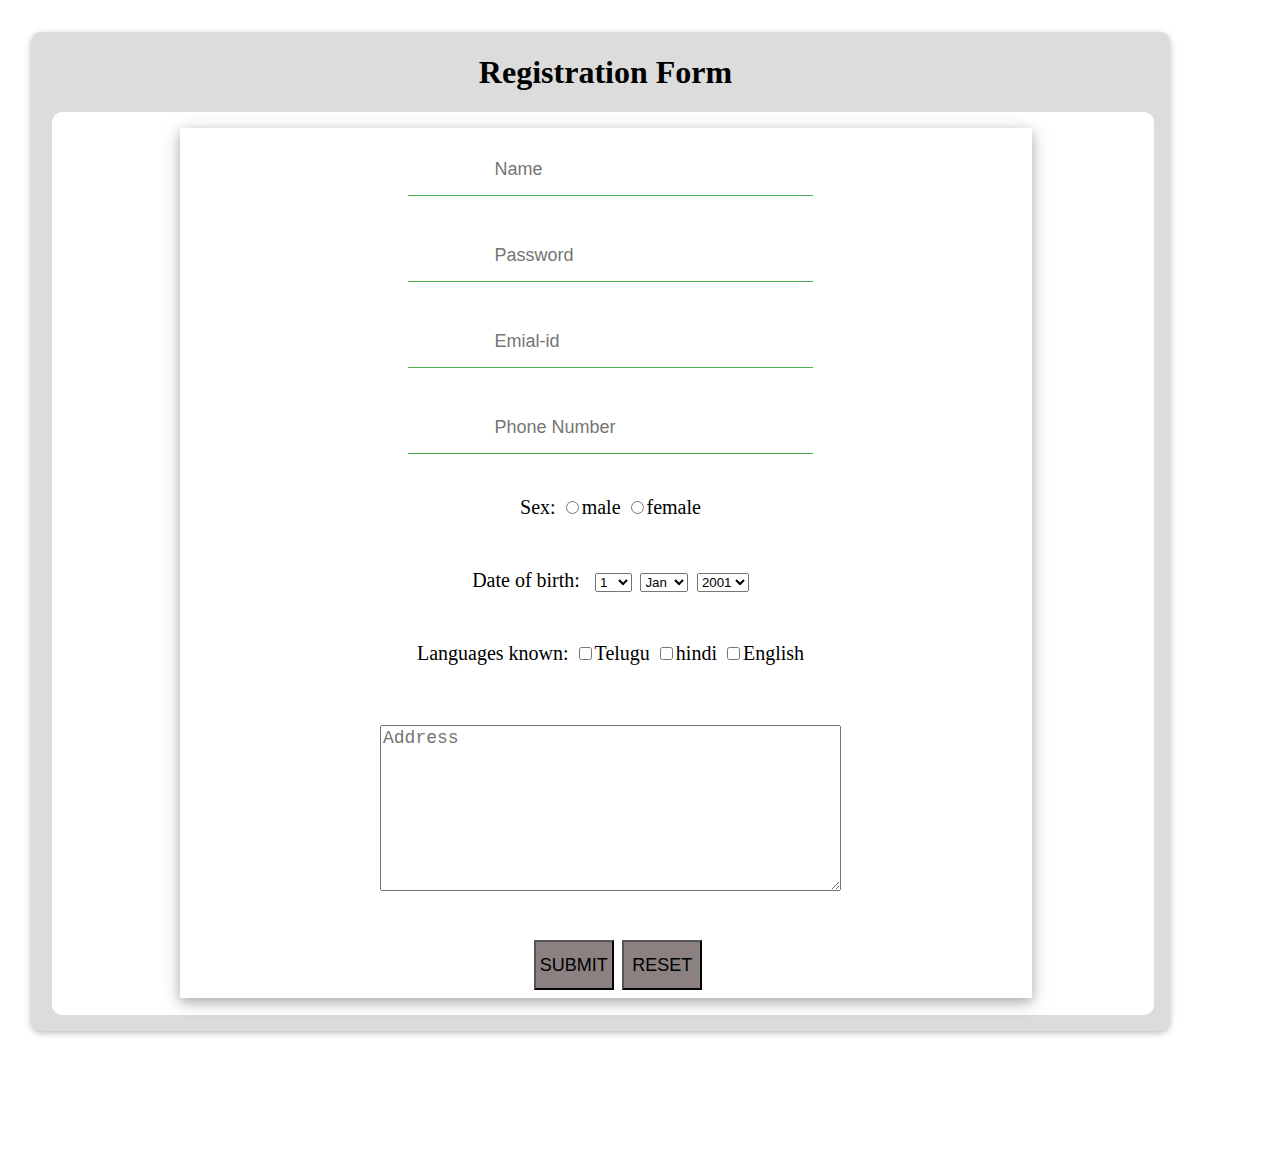
<file: Static-E-book--master/registration_form.html>
<!DOCTYPE html>
<html>
    <head>
        <title>Registration Form</title>  
        <link rel="stylesheet" href="catlouge.css">
    </head>
    <body class="w3-container">
        <div class="w3-panel w3-card w3-light-grey" style="width:90%">
            <h1><center>Registration Form</center></h1>
            <div class="w3-container w3-white" >
              <p>
            <center>

                  
              <ul class="w3-ul w3-card-4" style="width:80%">
                <li>
                <div >
                    <div class="textbox">
                        <input type="text" placeholder="Name">
                    </div><br>
                    <div class="textbox">
                       <input type="password" placeholder="Password">
                    </div><br>
                    <div class="textbox">
                        <input type="email" placeholder="Emial-id">
                    </div><br>
                    <div class="textbox">
                        <input type="text" placeholder="Phone Number">
                    </div><br>
                    <div class="textb">
                        Sex:
                        <input type="radio" name="s"/>male</input>
                        <input type="radio" name="s"/>female</input>
                    </div><br>
                    <div class="textb">
                        Date of birth:
                        <span>
                        <select name="date">
                            <option>1</option>
                            <option>2</option>
                            <option>3</option>
                            <option>4</option>
                            <option>5</option>
                            <option>6</option>
                            <option>7</option>
                            <option>8</option>
                            <option>9</option>
                            <option>10</option>
                            <option>11</option>
                            <option>12</option>
                            <option>13</option>
                            <option>14</option>
                            <option>15</option>
                            <option>16</option>
                            <option>17</option>
                            <option>18</option>
                            <option>19</option>
                            <option>20</option>
                            <option>21</option>
                            <option>22</option>
                            <option>23</option>
                            <option>24</option>
                            <option>25</option>
                            <option>26</option>
                            <option>27</option>
                            <option>28</option>
                            <option>29</option>
                            <option>30</option>
                            <option>31</option>
                           </select>
                           <select name="month">
                               <option>Jan</option>
                               <option>Feb</option>
                               <option>Mar</option>
                               <option>Apr</option>
                               <option>May</option>
                               <option>Jun</option>
                               <option>Jul</option>
                               <option>Aug</option>
                               <option>Sep</option>
                               <option>Oct</option>
                               <option>Nov</option>
                               <option>Dec</option>
                           </select>
                           <select name="year">
                               <option>2001</option>
                               <option>2002</option>
                               <option>2003</option>
                               <option>2004</option>
                               <option>2005</option>
                               <option>2006</option>
                               <option>2007</option>
                               <option>2008</option>
                               <option>2009</option>
                               <option>2010</option>
                               <option>2011</option>
                               <option>2012</option>
                               <option>2013</option>
                               <option>2014</option>
                               <option>2015</option>
                               <option>2016</option>
                               <option>2017</option>
                               <option>2018</option>
                               <option>2019</option>
                               <option>2020</option>
                           </select>
                           </span>
                    </div><br>
                    <div class="textb">
                        Languages known:
                        <input type="checkbox" name="c1"/>Telugu</input>
                        <input type="checkbox" name="c2"/>hindi</input>
                        <input type="checkbox" name="c3"/>English</input>
                    </div><br>
                    <div class="textb" style="font-size: 20px;">
                        <textarea placeholder="Address" rows="8" cols="40"></textarea>
                    </div><br>
                    <div>
                        <span>
                            <button class="submit"role="button">SUBMIT</button>
                        </span>
                        <button class="reset">RESET</button>
                    </div>
                    </div>
                    </li>
              </ul>
            </center>
              </p>
            </div>
            
          </div>
        
        <h1><b></b></h1>
       <br>
        
        
    </body>
</html>
</file>
<file: Static-E-book--master/catlouge.css>
*{
    margin-left:5px;
}
*::-webkit-scrollbar{
    display: none;
}
            /*----------CSS GRID------------*/
#cse {
    display:grid;
    grid-template-columns:1fr;
    grid-row-gap:20px;
   /* position: relative;*/
}
#ece{
    display:grid;
    grid-template-columns:1fr;
    grid-row-gap:20px;
    /*position: relative;*/

}
#eie{
    display:grid;
    grid-template-columns:1fr;
    grid-row-gap:20px;
   /* position: relative;*/

}
.book1,.book2,.book3,.book4,.book5,.book6
{
    display: grid;
    grid-template-columns: auto 6fr 2fr;
    /*position: relative;*/
}
       /*----------END-----------*/

.book1{
    margin-top:-7px;
}
.book6{
    margin-bottom:20px;
}
.image
{
    margin-bottom:0px;
    box-shadow: 5px 5px 5px rgba(7, 7, 7, 0.6);
    border-radius:5px;
    width:170px;
    height: 170px;
    border: 1px solid #ddd;
    border-radius: 1px;
    padding:2px;
}
.info
{
    margin-top:30px;
    margin-left:3px;
    box-sizing:border-box;
    margin-left:0px;
}
.button{
    width:150px;
    height: 50px;
    margin-top:25px;
    background: none;
    background:linear-gradient(to bottom,rgb(230, 157, 75), rgb(252, 137, 6));
    text-align: center;
    transition: 0.3s all;
    border-radius:5px;
    margin-left:0px;
    border:1px inset rgb(0,0,0,0.7);

}
.button:hover{
   width:159px;
   height: 55px;
   box-shadow:3px 3px 3px rgba(0,0,0,0.5);
   border:2px inset rgb(0,0,0,0.7);
}


                    /*--------FORMATTING TEXT---------*/                    
ul{
    list-style-type: none;
}
.price{
    width:100%;
    height:30px;
    text-align: center;
    justify-content: center;
    background-color:rgba(44, 53, 48, 0.9);
    color:rgb(206, 194, 20);
    text-shadow: 1px 1px 1px black;
    font-size:25px;
    font-family: 'Russo One', sans-serif;
    padding-top: 5px;
    border-radius:4px;
    margin-bottom: 20px;
    margin-top:0px;
    letter-spacing: 1px;
    border:1px solid rgb(0,0,0,0.7);
}
.name{
    font-family: Impact, 'Arial Narrow Bold', sans-serif;
    font-weight: 500px;
    font-style: unset;
    /*color:rgb(241, 90, 20);*/
    text-transform: capitalize;
    font-size:22px;
   /* background: linear-gradient(to bottom,rgb(145, 60, 102),rgb(224, 10, 117));*/
    background-color: rgb(238, 231, 231);
    display:inline-block;
    color: transparent;
    -webkit-background-clip: text;
    text-shadow: 1px 1px 1px black;
    letter-spacing: 1px;

}
.author,.publisher,.paperback{
    width:500px;
    font-family: 'Poppins', sans-serif;
    font-size:16x;
    color: floralwhite;
    letter-spacing: 1px;
    background:linear-gradient(to right,rgb(116, 113, 113),black);
    padding-top:3px;
    font-weight: bold;
    
}
span{
    font-size:14px;
    color:white;
    font-weight: normal;
}
                      /*----------END------------*/

/*-----------registration page------------*/



                      .w3-container,.w3-panel{
                        padding:0.01em 16px;
                        float: center;
                        margin-top:16px;
                        margin-bottom:16px;
                        border-radius: 10px;
                      }
                        
                    .w3-card{
                      box-shadow:0 2px 5px 0 rgba(0,0,0,0.16),0 2px 10px 0 rgba(0,0,0,0.12)
                    }
                .w3-card-4{
                  box-shadow:0 4px 10px 0 rgba(0,0,0,0.2),0 4px 20px 0 rgba(0,0,0,0.19);
                  
                }
                
                .w3-white{
                  color:#000!;
                  background-color:#fff
                }
                .w3-light-grey{
                  color:#000;
                  background-color:			#DCDCDC
                }
                .w3-ul{
                  list-style-type:none;padding:0;margin:0
                }.w3-ul li{
                  padding:8px 16px;
                  border-bottom:1px solid rgb(139, 129, 129)
                }.w3-ul li:last-child{
                  border-bottom:none
                }

                .textbox{
                    width:50%;
                    overflow: hidden;
                    font-size: 20px;
                    padding: 4px 0;
                    margin: 8px 0;
                    border-bottom: 1px solid #4caf50;
                    
                }
                .textbox input{
                    border: none;
                    outline: none;
                    font-size: 18px;
                    margin: 10px;
                }
                .textb{
                    width:100%;
                    font-size: 20px;
                    padding: 8px 0;
                    margin: 8px 0;
                }
                .textb textarea{

                    font-size: 18px;
                    margin: 10px;
                }
                .submit, .reset{
                    width:80px;
                    height:50px;
                    padding: 3px;
                    font-size: 18px;
                    background-color: rgb(139, 129, 129);
                }
</file>
